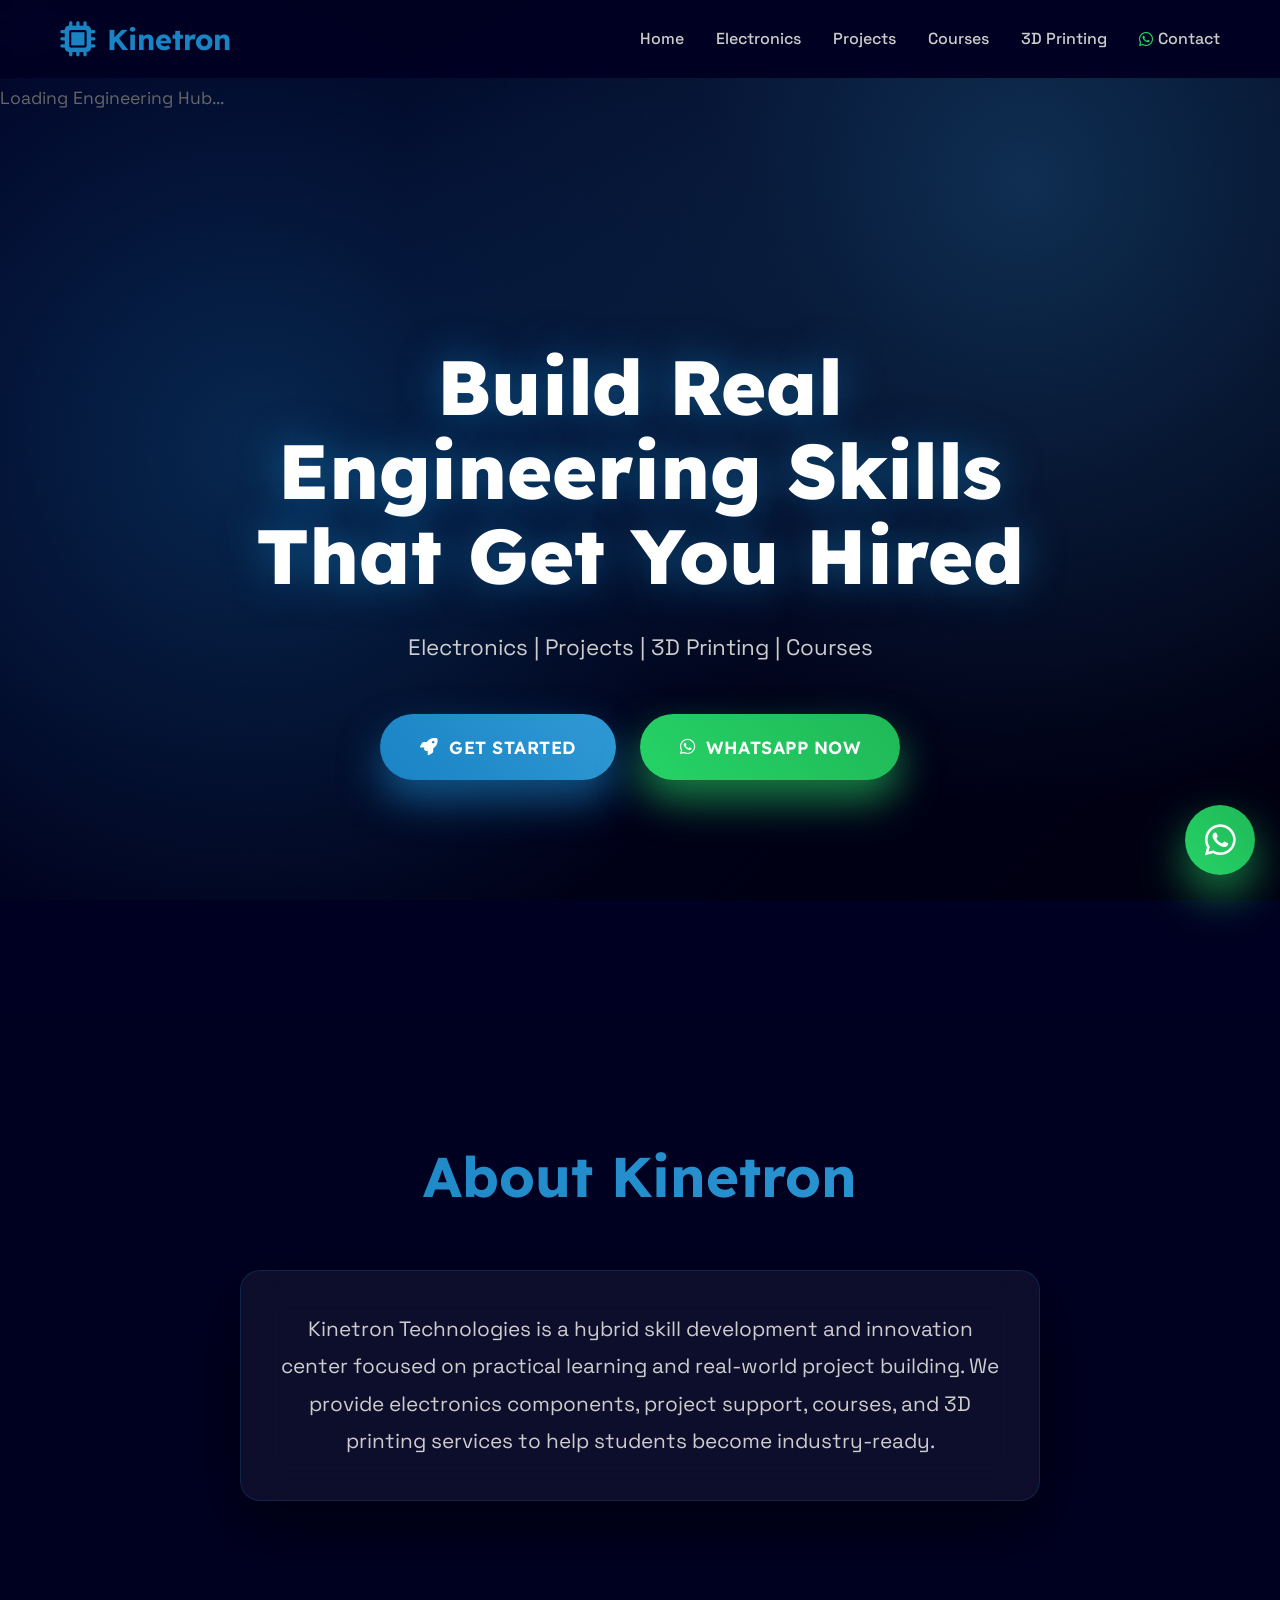
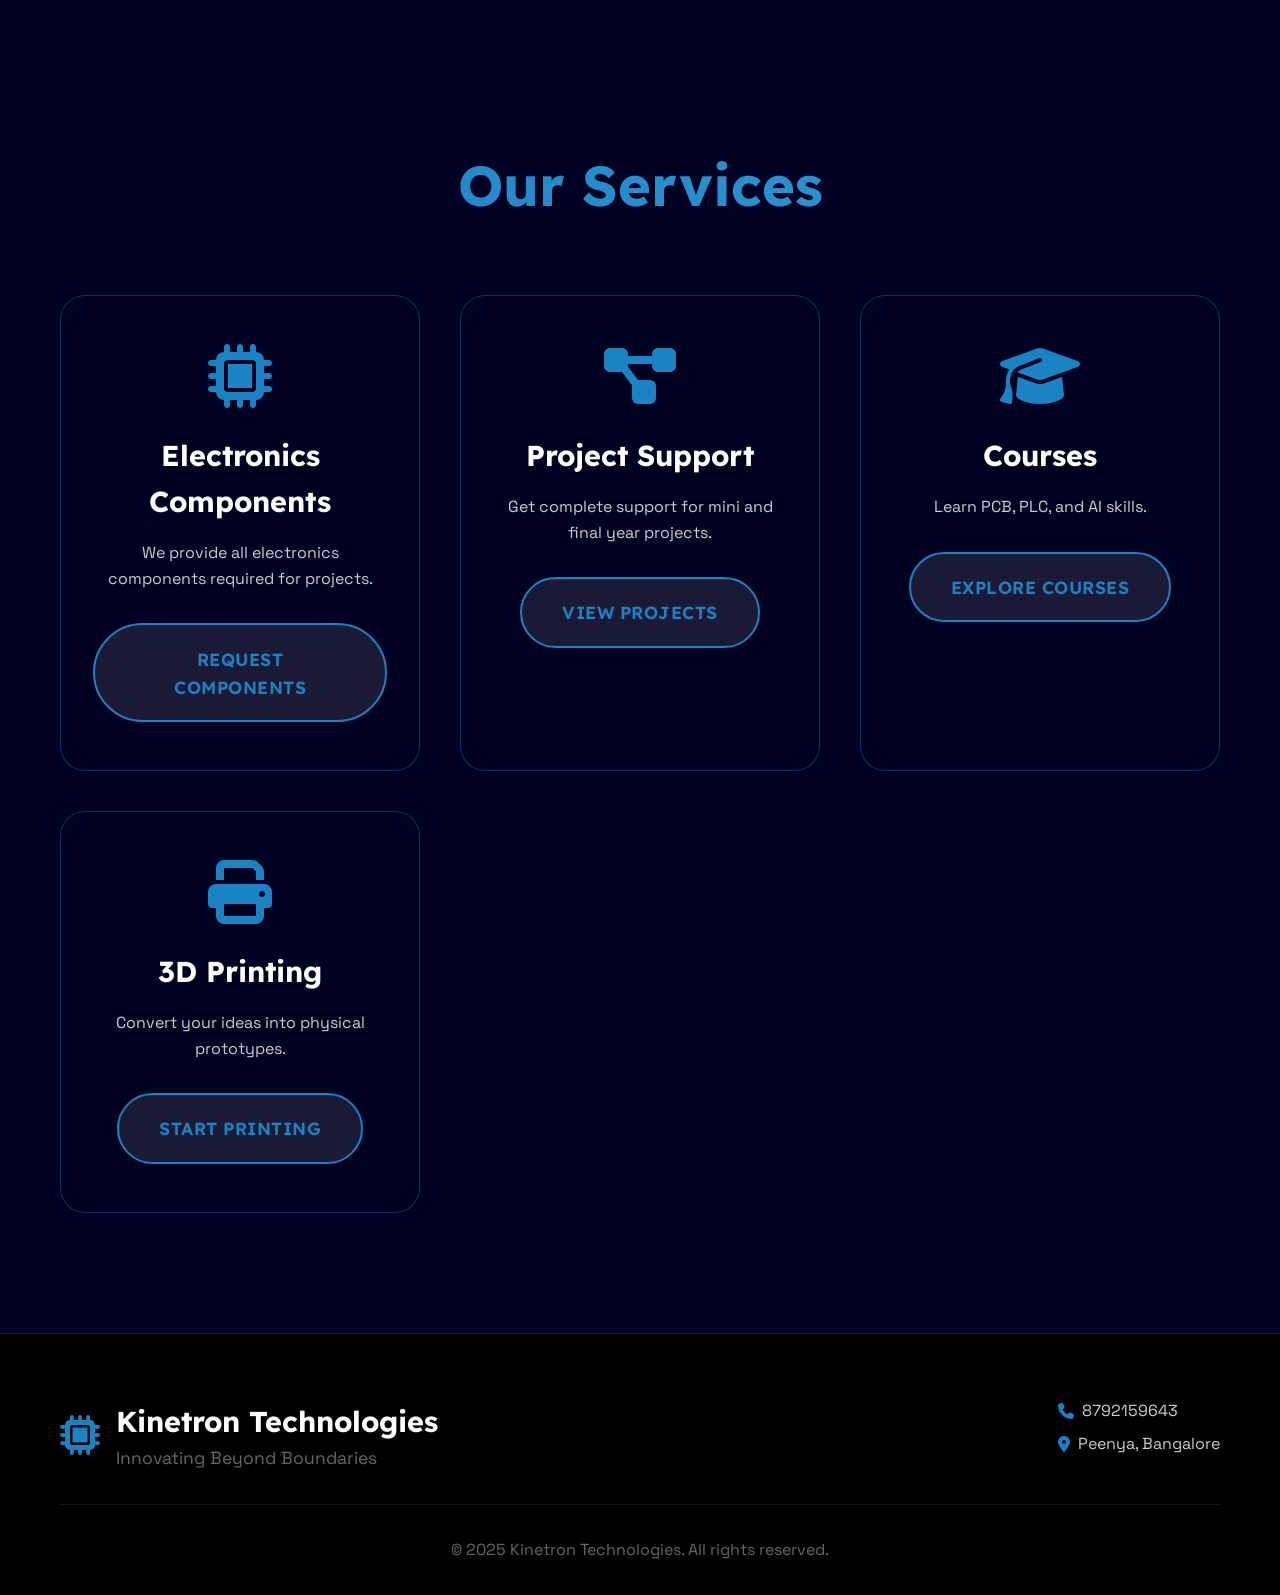
<file: index.html>
<!DOCTYPE html>
<html lang="en">
<head>
    <meta charset="UTF-8">
    <meta name="viewport" content="width=device-width, initial-scale=1.0">
    <title>Kinetron Technologies</title>
    <!-- CRITICAL: Load fonts FIRST -->
    <link rel="preconnect" href="https://fonts.googleapis.com">
    <link rel="preconnect" href="https://fonts.gstatic.com" crossorigin>
    <link href="https://fonts.googleapis.com/css2?family=Lexend:wght@400;600;700;800&family=Space+Grotesk:wght@300;400;500;600&display=swap" rel="stylesheet">
    <!-- Font Awesome -->
    <link rel="stylesheet" href="https://cdnjs.cloudflare.com/ajax/libs/font-awesome/6.4.2/css/all.min.css">
    <!-- CRITICAL: Inline Critical CSS -->
    <style>
        /* MINIMAL CRITICAL CSS - LOADS FIRST */
        *{margin:0;padding:0;box-sizing:border-box}body{font-family:'Space Grotesk',sans-serif;background:#000022;color:#ccc;line-height:1.6;overflow-x:hidden;position:relative}body::before{content:'';position:fixed;top:0;left:0;width:100%;height:100%;background:radial-gradient(circle at 20% 50%,rgba(25,131,196,0.3) 0%,transparent 50%),radial-gradient(circle at 80% 20%,rgba(48,153,213,0.3) 0%,transparent 50%),linear-gradient(135deg,#000022 0%,#000011 100%);z-index:-2;animation:bgPulse 8s ease-in-out infinite alternate}@keyframes bgPulse{0%{opacity:.8}100%{opacity:1}}.hero{min-height:100vh;display:flex;align-items:center;justify-content:center;position:relative;text-align:center;padding:0 20px}.hero-content{max-width:900px}.hero-title{font-family:'Lexend',sans-serif;font-size:clamp(2.5rem,6vw,5rem);font-weight:800;color:#fff!important;margin-bottom:2rem;line-height:1.1;text-shadow:0 0 40px rgba(25,131,196,.6);animation:heroSlide 1s .5s both}.hero-subtitle{font-size:1.4rem;color:#ccc!important;margin-bottom:3rem;animation:fadeUp 1s .8s both}.hero-buttons{display:flex;gap:1.5rem;justify-content:center;flex-wrap:wrap;animation:fadeUp 1s 1.2s both}@keyframes heroSlide{from{opacity:0;transform:translateY(60px) scale(.9)}to{opacity:1;transform:translateY(0) scale(1)}}@keyframes fadeUp{from{opacity:0;transform:translateY(40px)}to{opacity:1;transform:translateY(0)}}@keyframes spin{to{transform:rotate(360deg)}}.btn{padding:1.2rem 2.5rem;border:none;border-radius:50px;font-family:'Lexend',sans-serif;font-weight:600;color:#fff!important;text-decoration:none;display:inline-flex;align-items:center;gap:.7rem;transition:all .4s ease;cursor:pointer;font-size:1.1rem;position:relative;overflow:hidden;text-transform:uppercase;letter-spacing:.5px}.btn-primary{background:linear-gradient(45deg,#1983C4,#3099D5);box-shadow:0 20px 40px rgba(25,131,196,.6)}.btn-primary:hover{transform:translateY(-8px) scale(1.05);box-shadow:0 30px 60px rgba(25,131,196,.8)}.btn-whatsapp{background:linear-gradient(45deg,#25D366,#20B858);box-shadow:0 20px 40px rgba(37,211,102,.6)}.btn-whatsapp:hover{transform:translateY(-8px) scale(1.05);box-shadow:0 30px 60px rgba(37,211,102,.8)}.glow-btn::before{content:'';position:absolute;top:-2rem;left:-2rem;width:4rem;height:4rem;background:radial-gradient(circle,rgba(255,255,255,.6) 0%,transparent 70%);border-radius:50%;opacity:0;transition:all .6s ease;animation:shine 1.5s infinite}.glow-btn:hover::before{opacity:1;animation:shinePulse 1.5s ease}@keyframes shine{0%{transform:scale(0) rotate(0deg);opacity:0}50%{opacity:1}100%{transform:scale(4) rotate(180deg);opacity:0}}@keyframes shinePulse{0%{box-shadow:0 0 20px rgba(255,255,255,.8)}100%{box-shadow:0 0 40px rgba(255,255,255,1)}}.whatsapp-float{position:fixed;bottom:25px;right:25px;width:70px;height:70px;background:linear-gradient(45deg,#25D366,#20B858);color:#fff!important;border-radius:50%;display:flex;align-items:center;justify-content:center;font-size:2.2rem;text-decoration:none;box-shadow:0 20px 45px rgba(37,211,102,.6);z-index:10000!important;transition:all .3s ease;animation:pulse 2s infinite}@keyframes pulse{0%,100%{transform:scale(1);box-shadow:0 20px 45px rgba(37,211,102,.6)}50%{transform:scale(1.08);box-shadow:0 30px 60px rgba(37,211,102,.9)}}.whatsapp-float:hover{transform:scale(1.2) rotate(10deg);box-shadow:0 30px 70px rgba(37,211,102,.9)}@media (max-width:768px){.hero-buttons{flex-direction:column;align-items:center;gap:1rem}.btn{width:100%;justify-content:center;padding:1.2rem!important}}
    </style>
</head>
<body>
    <!-- PRELOADER -->
    <div id="preloader">
        <div class="preloader-content">
            <div class="logo-spin">
                <i class="fas fa-microchip" style="font-size:3.5rem;color:#1983C4"></i>
                <span style="font-size:2.5rem;font-weight:800;color:#1983C4">Kinetron</span>
            </div>
            <div class="loader-bar">
                <div class="loader-progress" style="width:0%"></div>
            </div>
            <p style="margin-top:1rem;color:#666;font-size:1.1rem">Loading Engineering Hub...</p>
        </div>
    </div>

    <!-- NAVBAR -->
    <nav class="navbar" style="position:fixed;top:0;width:100%;background:rgba(0,0,34,.98);backdrop-filter:blur(20px);z-index:10000;padding:1rem 0;transition:all .3s ease">
        <div style="max-width:1200px;margin:0 auto;padding:0 20px;display:flex;justify-content:space-between;align-items:center">
            <div style="font-family:'Lexend',sans-serif;font-size:1.8rem;font-weight:700;color:#1983C4;display:flex;align-items:center;gap:12px">
                <i class="fas fa-microchip" style="font-size:2.2rem"></i>
                Kinetron
            </div>
            <ul style="display:flex;list-style:none;gap:2rem;align-items:center;margin:0;padding:0">
                <li><a href="index.html" style="color:#ccc;text-decoration:none;font-weight:500;transition:color .3s ease">Home</a></li>
                <li><a href="electronics.html" style="color:#ccc;text-decoration:none;font-weight:500;transition:color .3s ease">Electronics</a></li>
                <li><a href="projects.html" style="color:#ccc;text-decoration:none;font-weight:500;transition:color .3s ease">Projects</a></li>
                <li><a href="courses.html" style="color:#ccc;text-decoration:none;font-weight:500;transition:color .3s ease">Courses</a></li>
                <li><a href="3d-printing.html" style="color:#ccc;text-decoration:none;font-weight:500;transition:color .3s ease">3D Printing</a></li>
                <li><a href="tel:+918792159643" style="color:#ccc;text-decoration:none;font-weight:500;transition:color .3s ease;display:flex;align-items:center;gap:5px"><i class="fab fa-whatsapp" style="color:#25D366"></i>Contact</a></li>
            </ul>
        </div>
    </nav>

    <!-- HERO SECTION -->
    <section class="hero">
        <div class="hero-content">
            <h1 class="hero-title">Build Real Engineering Skills That Get You Hired</h1>
            <p class="hero-subtitle">Electronics | Projects | 3D Printing | Courses</p>
            <div class="hero-buttons">
                <a href="#services" class="btn btn-primary glow-btn">
                    <i class="fas fa-rocket"></i> Get Started
                </a>
                <a href="https://wa.me/918792159643?text=Hi%2C%20I%20am%20interested%20in%20your%20services" target="_blank" class="btn btn-whatsapp">
                    <i class="fab fa-whatsapp"></i> WhatsApp Now
                </a>
            </div>
        </div>
    </section>

    <!-- ABOUT -->
    <section id="about" class="about" style="padding:120px 0;background:rgba(0,0,34,.7);position:relative">
        <div style="max-width:1200px;margin:0 auto;padding:0 20px">
            <h2 style="font-family:'Lexend',sans-serif;font-size:3.5rem;text-align:center;margin-bottom:3rem;background:linear-gradient(45deg,#1983C4,#3099D5);-webkit-background-clip:text;-webkit-text-fill-color:transparent;background-clip:text">About Kinetron</h2>
            <p style="max-width:800px;margin:0 auto;font-size:1.3rem;text-align:center;color:#ccc;line-height:1.8;background:rgba(255,255,255,.05);padding:2.5rem;border-radius:20px;border:1px solid rgba(25,131,196,.2);backdrop-filter:blur(20px);box-shadow:0 25px 60px rgba(0,0,0,.5)">
                Kinetron Technologies is a hybrid skill development and innovation center focused on practical learning and real-world project building. 
                We provide electronics components, project support, courses, and 3D printing services to help students become industry-ready.
            </p>
        </div>
    </section>

    <!-- SERVICES -->
    <section id="services" class="services" style="padding:120px 0">
        <div style="max-width:1200px;margin:0 auto;padding:0 20px">
            <h2 style="font-family:'Lexend',sans-serif;font-size:3.5rem;text-align:center;margin-bottom:4rem;background:linear-gradient(45deg,#1983C4,#3099D5);-webkit-background-clip:text;-webkit-text-fill-color:transparent;background-clip:text">Our Services</h2>
            <div style="display:grid;grid-template-columns:repeat(auto-fit,minmax(300px,1fr));gap:2.5rem">
                <div style="background:rgba(0,0,34,.85);backdrop-filter:blur(25px);padding:3rem 2rem;border-radius:25px;border:1px solid rgba(25,131,196,.4);transition:all .5s ease;text-align:center;position:relative;overflow:hidden">
                    <div style="position:absolute;top:0;left:0;right:0;height:5px;background:linear-gradient(90deg,#1983C4,#3099D5);transform:scaleX(0);transition:transform .5s ease"></div>
                    <i class="fas fa-microchip" style="font-size:4rem;color:#1983C4;display:block;margin-bottom:1.5rem"></i>
                    <h3 style="font-family:'Lexend',sans-serif;font-size:1.8rem;margin-bottom:1rem;color:#fff">Electronics Components</h3>
                    <p style="color:#ccc;margin-bottom:2rem;line-height:1.6">We provide all electronics components required for projects.</p>
                    <a href="electronics.html" class="btn btn-secondary" style="background:rgba(255,255,255,.1);color:#1983C4!important;border:2px solid #1983C4">Request Components</a>
                </div>
                <div style="background:rgba(0,0,34,.85);backdrop-filter:blur(25px);padding:3rem 2rem;border-radius:25px;border:1px solid rgba(25,131,196,.4);transition:all .5s ease;text-align:center;position:relative;overflow:hidden">
                    <div style="position:absolute;top:0;left:0;right:0;height:5px;background:linear-gradient(90deg,#1983C4,#3099D5);transform:scaleX(0);transition:transform .5s ease"></div>
                    <i class="fas fa-project-diagram" style="font-size:4rem;color:#1983C4;display:block;margin-bottom:1.5rem"></i>
                    <h3 style="font-family:'Lexend',sans-serif;font-size:1.8rem;margin-bottom:1rem;color:#fff">Project Support</h3>
                    <p style="color:#ccc;margin-bottom:2rem;line-height:1.6">Get complete support for mini and final year projects.</p>
                    <a href="projects.html" class="btn btn-secondary" style="background:rgba(255,255,255,.1);color:#1983C4!important;border:2px solid #1983C4">View Projects</a>
                </div>
                <div style="background:rgba(0,0,34,.85);backdrop-filter:blur(25px);padding:3rem 2rem;border-radius:25px;border:1px solid rgba(25,131,196,.4);transition:all .5s ease;text-align:center;position:relative;overflow:hidden">
                    <div style="position:absolute;top:0;left:0;right:0;height:5px;background:linear-gradient(90deg,#1983C4,#3099D5);transform:scaleX(0);transition:transform .5s ease"></div>
                    <i class="fas fa-graduation-cap" style="font-size:4rem;color:#1983C4;display:block;margin-bottom:1.5rem"></i>
                    <h3 style="font-family:'Lexend',sans-serif;font-size:1.8rem;margin-bottom:1rem;color:#fff">Courses</h3>
                    <p style="color:#ccc;margin-bottom:2rem;line-height:1.6">Learn PCB, PLC, and AI skills.</p>
                    <a href="courses.html" class="btn btn-secondary" style="background:rgba(255,255,255,.1);color:#1983C4!important;border:2px solid #1983C4">Explore Courses</a>
                </div>
                <div style="background:rgba(0,0,34,.85);backdrop-filter:blur(25px);padding:3rem 2rem;border-radius:25px;border:1px solid rgba(25,131,196,.4);transition:all .5s ease;text-align:center;position:relative;overflow:hidden">
                    <div style="position:absolute;top:0;left:0;right:0;height:5px;background:linear-gradient(90deg,#1983C4,#3099D5);transform:scaleX(0);transition:transform .5s ease"></div>
                    <i class="fas fa-print" style="font-size:4rem;color:#1983C4;display:block;margin-bottom:1.5rem"></i>
                    <h3 style="font-family:'Lexend',sans-serif;font-size:1.8rem;margin-bottom:1rem;color:#fff">3D Printing</h3>
                    <p style="color:#ccc;margin-bottom:2rem;line-height:1.6">Convert your ideas into physical prototypes.</p>
                    <a href="3d-printing.html" class="btn btn-secondary" style="background:rgba(255,255,255,.1);color:#1983C4!important;border:2px solid #1983C4">Start Printing</a>
                </div>
            </div>
        </div>
    </section>

    <!-- FOOTER -->
    <footer style="background:rgba(0,0,0,.95);padding:4rem 0 2rem;border-top:1px solid rgba(25,131,196,.3)">
        <div style="max-width:1200px;margin:0 auto;padding:0 20px">
            <div style="display:grid;grid-template-columns:1fr auto;gap:3rem;margin-bottom:2rem">
                <div style="display:flex;align-items:center;gap:1rem">
                    <i class="fas fa-microchip" style="font-size:2.5rem;color:#1983C4"></i>
                    <div>
                        <h3 style="font-family:'Lexend',sans-serif;color:#fff;margin:0;font-size:1.8rem">Kinetron Technologies</h3>
                        <p style="margin:0;color:#666;font-size:1.1rem">Innovating Beyond Boundaries</p>
                    </div>
                </div>
                <div style="text-align:right">
                    <p style="margin:0 0 .5rem 0;display:flex;align-items:center;gap:.5rem;color:#ccc"><i class="fas fa-phone" style="color:#1983C4"></i>8792159643</p>
                    <p style="margin:0;display:flex;align-items:center;gap:.5rem;color:#ccc"><i class="fas fa-map-marker-alt" style="color:#1983C4"></i>Peenya, Bangalore</p>
                </div>
            </div>
            <div style="text-align:center;padding-top:2rem;border-top:1px solid rgba(255,255,255,.1)">
                <p style="color:#666;margin:0">&copy; 2025 Kinetron Technologies. All rights reserved.</p>
            </div>
        </div>
    </footer>

    <!-- WHATSAPP FLOAT -->
    <a href="https://wa.me/918792159643?text=Hi%2C%20I%20am%20interested%20in%20your%20services" class="whatsapp-float" target="_blank">
        <i class="fab fa-whatsapp"></i>
    </a>

    <!-- LOAD SCRIPTS -->
    <script>
        // PRELOADER
        window.addEventListener('load',()=>{
            const preloader=document.getElementById('preloader');
            const progress=document.querySelector('.loader-progress');
            let w=0;
            const int=setInterval(()=>{
                w+=Math.random()*12;
                if(w>=100){
                    w=100;clearInterval(int);
                    setTimeout(()=>{
                        preloader.style.opacity='0';
                        setTimeout(()=>{
                            preloader.style.display='none';
                            document.body.classList.add('loaded');
                        },500);
                    },1000);
                }
                progress.style.width=w+'%';
            },120);
        });

        // NAVBAR SMOOTH SCROLL
        document.querySelectorAll('a[href^="#"]').forEach(a=>{
            a.addEventListener('click',e=>{
                e.preventDefault();
                const t=document.querySelector(a.getAttribute('href'));
                t&&t.scrollIntoView({behavior:'smooth'});
            });
        });

        // CARD HOVER EFFECTS
        document.querySelectorAll('[style*="position:absolute"][style*="top:0"]').forEach(el=>{
            el.parentElement.addEventListener('mouseenter',()=>{
                el.style.transform='scaleX(1)';
            });
            el.parentElement.addEventListener('mouseleave',()=>{
                el.style.transform='scaleX(0)';
            });
        });

        // SCROLL ANIMATIONS
        const observer=new IntersectionObserver(e=>{
            e.forEach(entry=>{
                if(entry.isIntersecting)entry.target.style.transform='translateY(0)';
            });
       },{threshold:.1});
        
        document.querySelectorAll('.service-card,[style*="background:rgba(0,0,34,.85)"]').forEach(el=>{
            el.style.transform='translateY(50px)';
            el.style.transition='all .6s ease';
            observer.observe(el);
        });

        // NAVBAR SHRINK
        window.addEventListener('scroll',()=>{
            document.querySelector('.navbar').classList.toggle('scrolled',window.scrollY>100);
        });
    </script>
</body>
</html>
</file>
